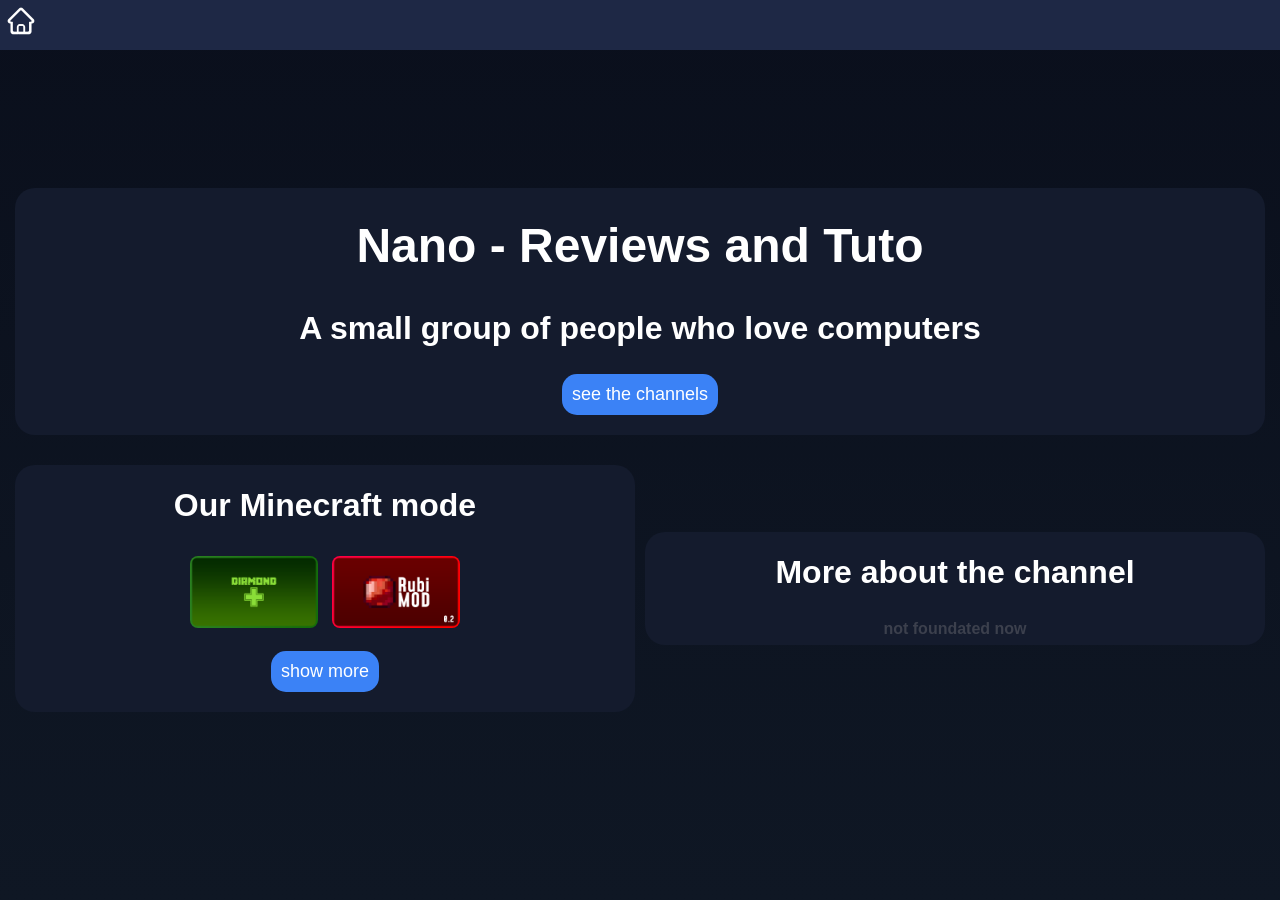
<file: index.html>
<!DOCTYPE html>
<html>
  <head>
    <title>Nano - Reviews and Tuto</title>
    <meta charset="utf-8">
    <link rel="stylesheet" href="/styles.css" />
    <meta name="description" content="Nano. A small group of people who love computers">
	<link rel="icon" type="image/png" href="\images\home\icon.png">
  </head>
  <body>
    <div class="link">
      <a href="/mode/mode.html"><img src="\images\home\home.png"></a>
    </div>
    <div class="bento">
      <div class="presentation">
        <h1 class="title">Nano - Reviews and Tuto</h1>
        <h2 class="soustitle">A small group of people who love computers</h1>
        <a class="bouton" href="https://youtube.com/@nicray-tuto">see the channels</a>
      </div>
    </div>
    <div class="bento">
      <div class="presentation">
        <h2 class="soustitle">Our Minecraft mode</h1>
        <div class="forbouton">
        	<a href="/mods/diamsplus/diamsplus.html"><img class="imgplus" src="\mods\images\Diamond+.png"></img></a>
        	<a href="/mods/rubi/rubi.html"><img class="imgplus" src="\mods\images\Rubi02.png"></img></a>
        </div>
        <a class="bouton" href="/mods/mods.html">show more</a>
	  </div>
      <div class="presentation">
        <h2 class="soustitle">More about the channel</h1>
		<h2 class="minititle">not foundated now</h2>
	  </div>
    </div>
  </body>
</html>
</file>
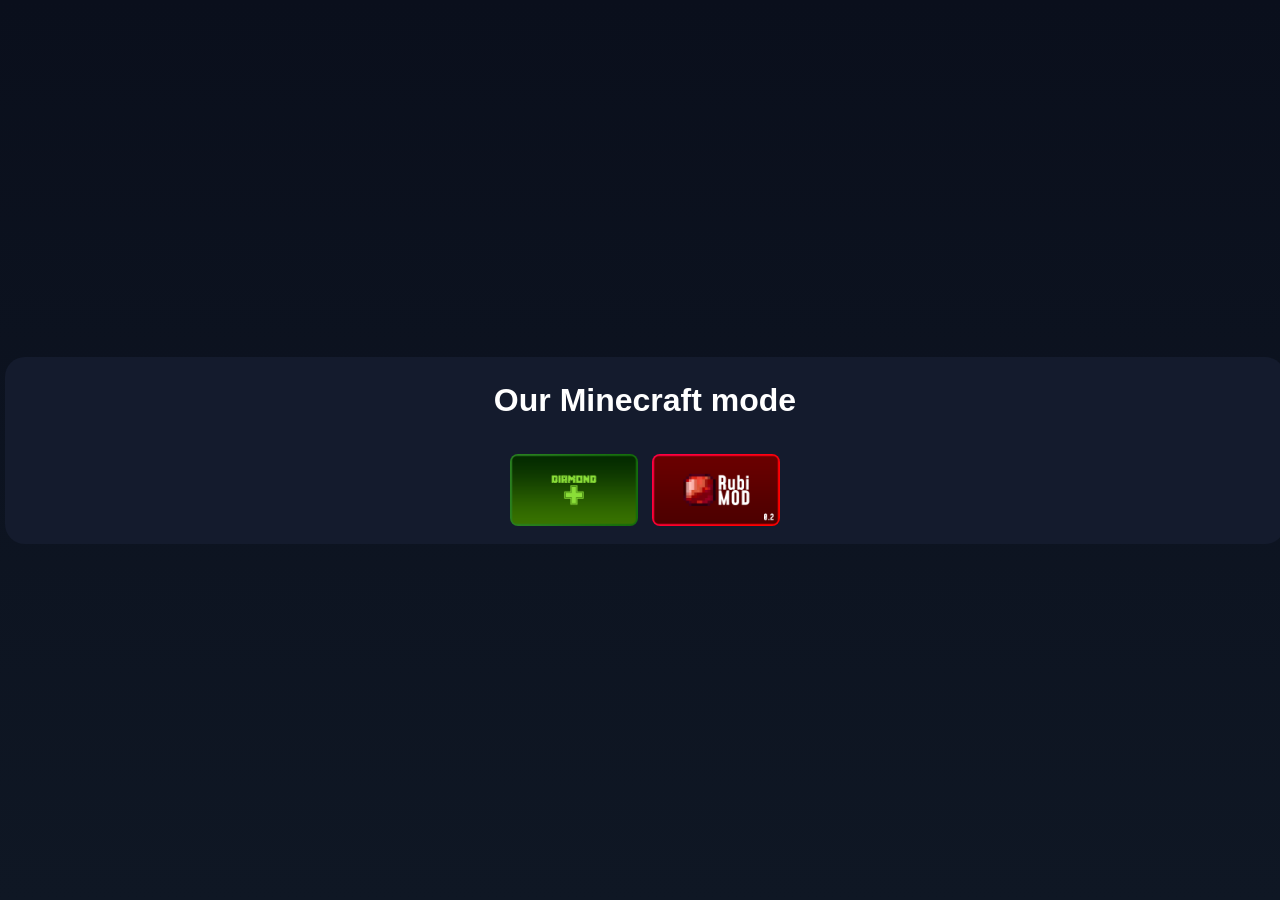
<file: mode/mode.html>
<!DOCTYPE html>
<html>
  <head>
    <title>Mods</title>
    <meta charset="utf-8">
    <link rel="stylesheet" href="/styles.css" />
    <meta name="description" content="Nano. Petits groupes avec de grand embition">
	<link rel="icon" type="image/png" href="\images\home\icon.png">
  </head>
  <body>
    <div class="presentation">
      <h1 class="soustitle">Our Minecraft mode</h1>
      <div class="forbouton">
        <a href="/mods/diamsplus/diamsplus.html"><img class="imgplus" src="\mods\images\Diamond+.png"></img></a>
        <a href="/mods/rubi/rubi.html"><img class="imgplus" src="\mods\images\Rubi02.png"></img></a>
      </div>
	</div>
  </body>
</html>
</file>
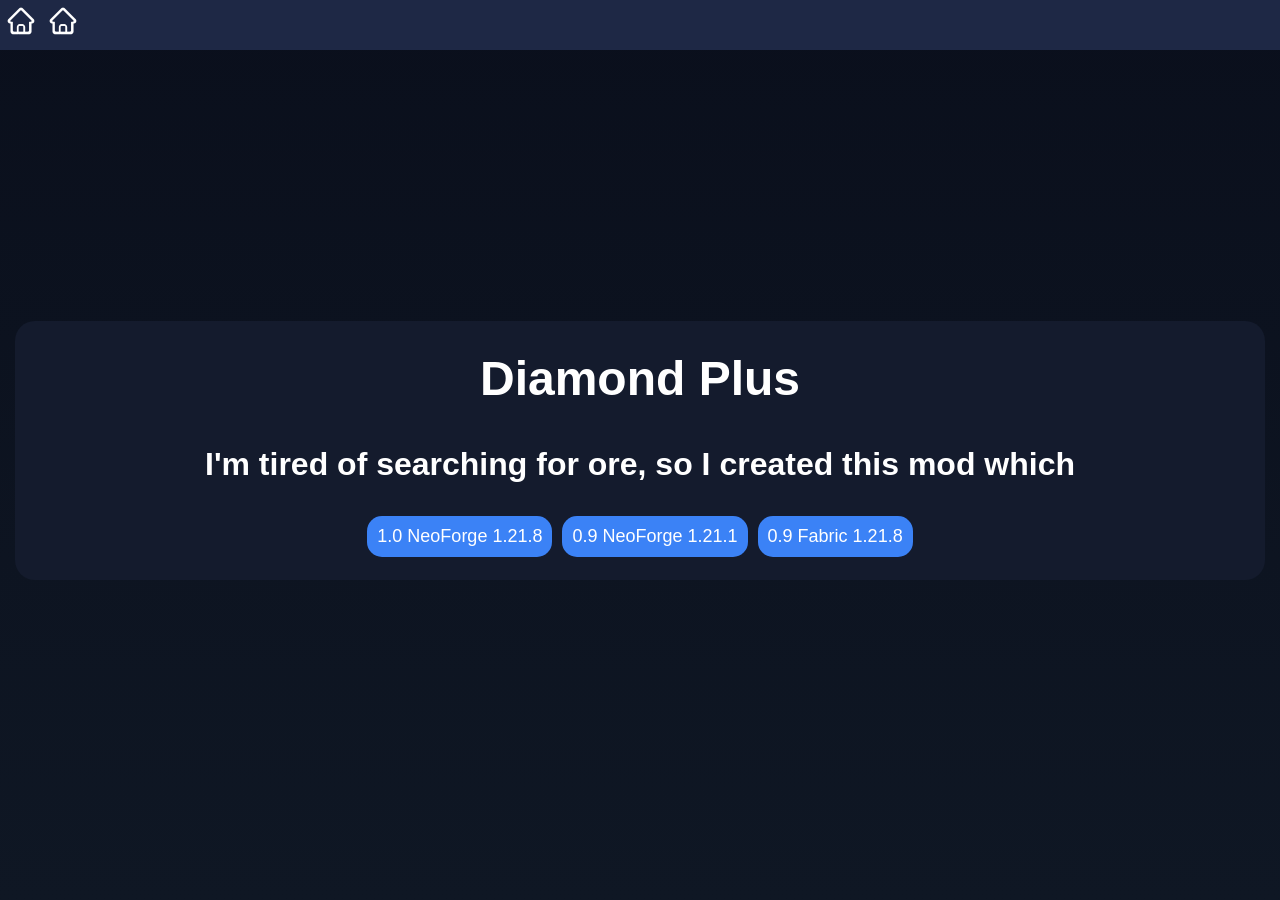
<file: mods/diamsplus/diamsplus.html>
<!DOCTYPE html>
<html>
  <head>
    <title>Diamond Plus</title>
    <meta charset="utf-8">
    <link rel="stylesheet" href="/styles.css" />
    <meta name="description" content="Nano. Petits groupes avec de grand embition">
	<link rel="icon" type="image/png" href="\images\home\icon.png">
  </head>
  <body>
    <div class="link">
      <a href="/mode/mode.html"><img src="\images\home\home.png"></a>
      <a href="/mode/mode.html"><img src="\images\home\home.png"></a>
    </div>
    <div class="bento">
      <div class="presentation">
        <h1 class="title">Diamond Plus</h1>
        <h1 class="soustitle">I'm tired of searching for ore, so I created this mod which</h1>
        <div class="forbouton">
          <a class="bouton" href="">1.0 NeoForge 1.21.8</a>
          <a class="bouton" href="">0.9 NeoForge 1.21.1</a>
          <a class="bouton" href="">0.9 Fabric 1.21.8</a>
        </div>
      </div>
    </div>
  </body>
</html>
</file>
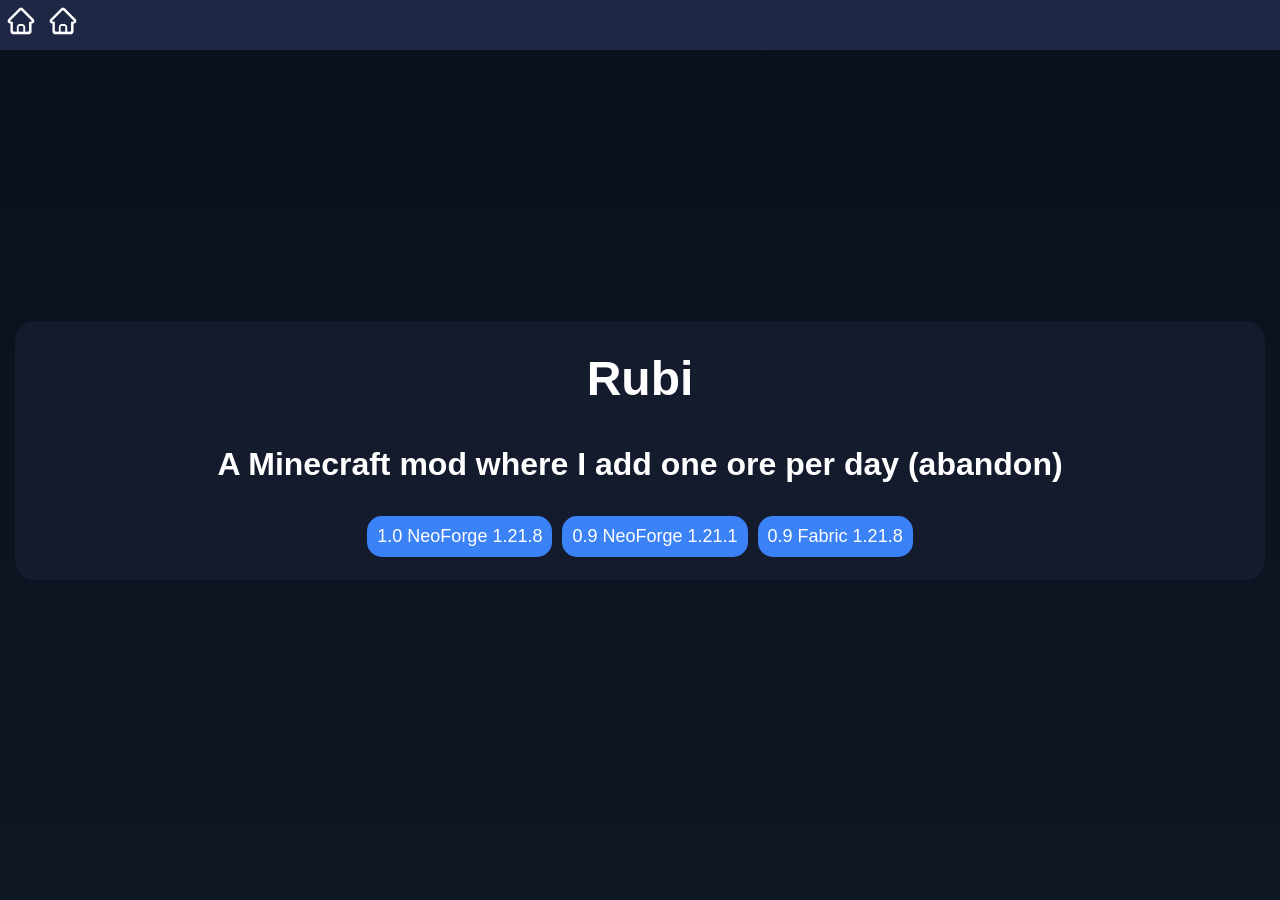
<file: mods/rubi/rubi.html>
<!DOCTYPE html>
<html>
  <head>
    <title>Rubi Mod</title>
    <meta charset="utf-8">
    <link rel="stylesheet" href="/styles.css" />
    <meta name="description" content="Nano. Petits groupes avec de grand embition">
	<link rel="icon" type="image/png" href="\images\home\icon.png">
  </head>
  <body>
    <div class="link">
      <a href="/mode/mode.html"><img src="\images\home\home.png"></a>
      <a href="/mode/mode.html"><img src="\images\home\home.png"></a>
    </div>
    <div class="bento">
      <div class="presentation">
        <h1 class="title">Rubi</h1>
        <h1 class="soustitle">A Minecraft mod where I add one ore per day (abandon)</h1>
        <div class="forbouton">
          <a class="bouton" href="">1.0 NeoForge 1.21.8</a>
          <a class="bouton" href="">0.9 NeoForge 1.21.1</a>
          <a class="bouton" href="">0.9 Fabric 1.21.8</a>
        </div>
      </div>
    </div>
  </body>
</html>
</file>
<file: styles.css>
body {
  background: linear-gradient(#0a0f1c, #0f1724);
  min-height: 100vh;
  margin: 0;
  color: #FFFFFF;
  font-family: Arial;
  display: flex;
  justify-content: center;
  flex-direction: column;
  font-size: 16px;
}
.link {
  position: fixed;
  top: 0;
  left: 0;
  background: #1e2845;
  width: 100%;
  height: 50px;
  display: flex;
  flex-direction: right;
}
.bento {
  justify-content: center;
  display: flex;
  flex-direction: right;
  margin: 10px;
  margin-right: 10px;
  align-items: center;
}
.presentation {
  background: #141b2d;
  width: 100%;
  height: 100%;
  border-radius: 20px;
  justify-content: center;
  display: flex;
  flex-direction: column;
  margin: 5px;
  align-items: center;
}


/* Texte et images et bouton */
h1 {
  margin: 5px;
}
h2 {
  margin: 2px;
}
a {
  color: #FFFFFF;
  font-size: 32px;
  text-decoration: none;
}
img {
  width: 32px;
  height: auto;
  border-radius: 15px;
  padding: 5px;
}
.imgplus {
  width: 128px;
  height: auto;
  border-raius: 30px;
  padding: 7px;
} 
.title {
  margin-top: 20px;
  font-size: 48px;
  padding: 10px;
}
.soustitle {
  font-size: 32px;
  padding: 20px;
}
.minititle {
  color: #3c404d;
  font-size: 16px;
  padding: 5px;
}
.bouton {
  padding: 10px;
  margin: 5px;
  display: flex;
  flex-direction: center;
  align-items: center;
  border-radius: 15px;
  background: #3b82f6;
  font-size: 18px;
  font-family: Arial;
  margin-bottom: 20px;
}
.forbouton {
  padding: 3px;
  width: auto;
  height: auto;
  display: flex;
  flex-direction: right;
}
</file>
